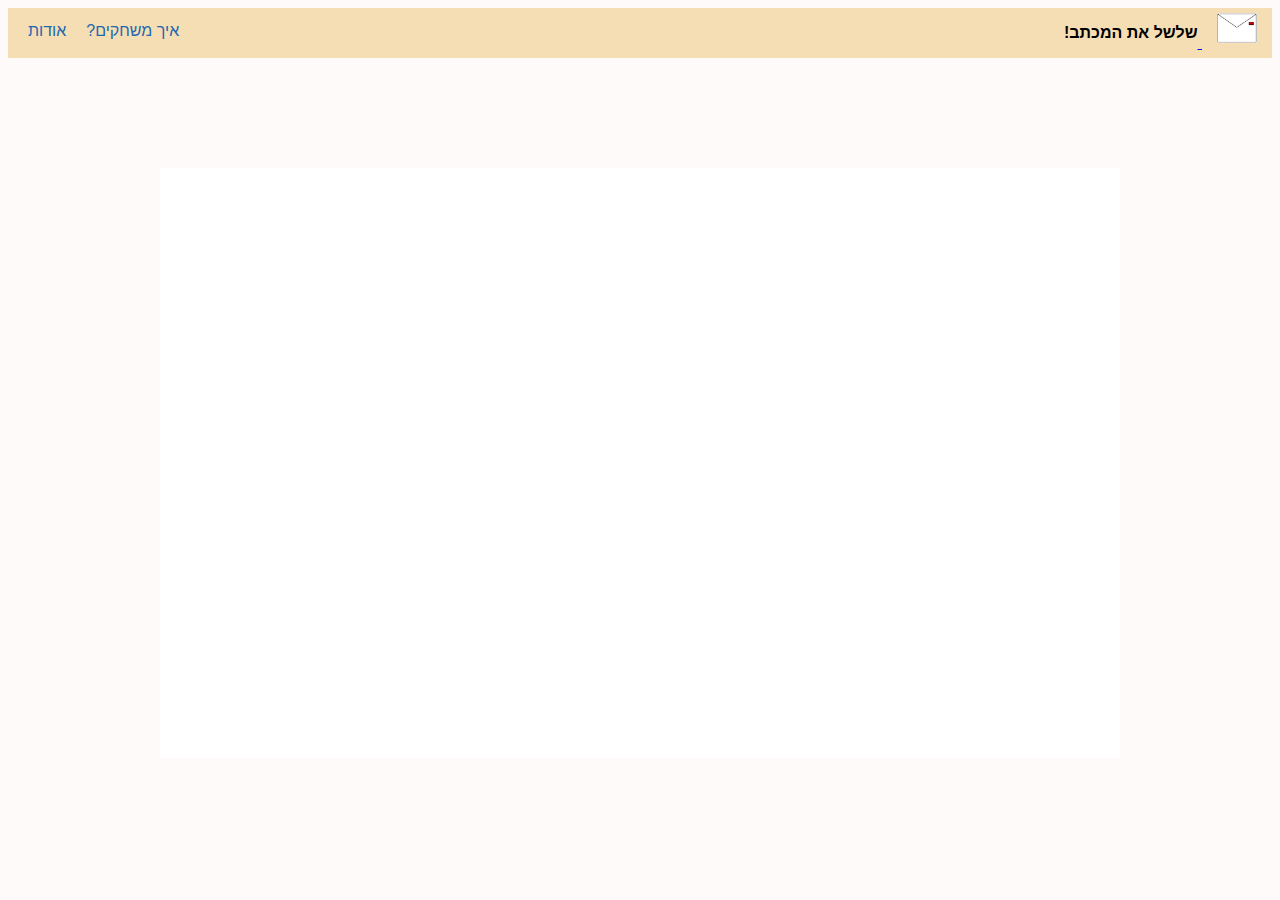
<file: theMailman/index.html>
﻿<!doctype html>
<html lang="he">
<head>
    <meta charset="utf-8">
    <meta http-equiv="X-UA-Compatible" content="IE=edge">
    <meta name="viewport" content="width=device-width, initial-scale=1">
    <title>שלשל את המכתב!</title>
    <meta name="description" content="שלשל את המכתב!" />
    <meta name="keywords" content="משחק מיון, דוור, תיבות דואר, גרירה, הילה פיטם, שירה פיקר" />
    <meta name="author" content="names" />

    <!-- CSS -->
    <link rel="icon" href="logo.PNG">
    <link href="styles/myStyle.css" rel="stylesheet" />

    <!-- Scripts -->
    <!--jQuery library-->
    <script src="jScripts/jquery-1.12.0.min.js"></script>
    <!--הקוד שמפעיל את תפריט הניווט-->
    <script src="jScripts/myScript.js"></script>

</head>

<body>
    <div id="container">
        <header>
            <!--קישור לדף עצמו כדי להתחיל את המשחק מחדש בלחיצה על הלוגו-->
            <a href="index.html">
                <img id="logo" src="images/logo.PNG" /> <!--הלוגו של המשחק שלכם-->
                <p>שלשל את המכתב!</p>
            </a>
            <!--תפריט הניווט בראש העמוד-->
            <nav>
                <ul>
                    <li><a class="about">אודות</a></li>
                    <li><a class="howToPlay">איך משחקים?</a></li>
                </ul>
            </nav>
        </header>
        <div id="aboutDiv" class="popUp bounceInDown hide">
            <a class="closeAbout">X</a>
            <p>שלשל את המכתב!</p>
            <p> אפיון ופיתוח: הילה פיטם ושירה פיקר</p>
            <p> פותח במסגרת פרויקט בקורסים:</p>
            <p> סביבות לימוד אינטראקטיביות 1 & אנימציה, תשע"ט</p>
            <a href="https://www.hit.ac.il/telem/overview">הפקולטה לטכנולוגיות למידה</a>
            <p>המכון הטכנולוגי חולון</p>
            <img id="hit" src="images/HitHolonLogo.png" />
        </div>
        <div id="howToPlayDiv" class="popUp bounceInDown hide">
            <a class="closeHowToPlay">X</a>
            <p>הדוור מוציא מכתב מהשק ועליו יופיעו 
          מילה או תמונה שעליכם למיין 
            לפי הנושאים שעל התיבות. ניתן להגדיל את התמונה בעזרת הסימן "+" שמופיע על התמונה.
            תהנו!</p>
        </div>

        <div id="gameArea" class="">
            <!--src = הקישור של דף המשחק שלכם (לא קובץ האנימייט)-->
            <iframe id="gameIframe" src="theMailman.html" frameBorder="0" allowfullscreen="">Browser not compatible.</iframe>
        </div>
    </div>
</body>

</html>
</file>
<file: theMailman/styles/myStyle.css>
﻿body {
    /*background-color: #C1EDFF;*/
    /*background-color: white;*/
    background-color: snow;
    font-family: 'Assistant', sans-serif;
}

iframe {
    border: 0;
    height: 100%;
    left: 0;
    position: absolute;
    top: 0;
    width: 100%;
}

#gameArea {
    overflow: hidden;
    position: relative;
    height: 90vh;
    width: 90vw;
    margin: auto;
}

.hide {
    display: none;
}

header {
    background-color: wheat;
    width: 100%;
    height: 50px;
    position: relative;
    direction: rtl;
    display: block;
    direction: rtl;
    z-index: 3;
}

    /*כותרת משחק*/
    header > a > p {
        font-family: 'Assistant', sans-serif;
        font-size: 12pt;
        font-weight: 600;
        position: relative;
        top: -10px;
        color: black;
        display: inline-block;
        direction: rtl;
    }

/*לוגו*/
#logo {
    width: 40px;
    height: 30px;
    padding: 5px 15px;
    direction: rtl;
}

nav {
    margin-top: -70px;
    margin-left: 10px;
    direction: rtl;
}

    nav ul {
        list-style: none;
        direction: rtl;
    }

        nav ul li {
            display: inline-block;
            float: left;
            direction: rtl;
        }

            nav ul li a {
                display: block;
                color: rgb(30, 104, 177);
                text-align: center;
                padding: 8px 10px;
                font-weight: 400;
                font-size: 12pt;
                font-family: 'Assistant', sans-serif;
                direction: rtl;
                text-decoration: none;
            }

                nav ul li a:hover {
                    font-weight: 600;
                    cursor: pointer;
                    font-family: 'Assistant', sans-serif;
                    direction: rtl;
                    text-decoration: none;
                }

.popUp {
    background-color: white;
    width: 400px;
    position: fixed;
    top: 60px;
    z-index: 4;
    text-align: center;
    width: 700px;
    border-radius: 25px;
    padding: 10px;
    padding-bottom: 25px;
    right: 0;
    left: 0;
    margin-right: auto;
    margin-left: auto;
    direction: rtl;
    border: 1px solid black;
}

.bounceInDown {
    -webkit-animation-name: bounceInDown;
    animation-name: bounceInDown;
    -webkit-animation-duration: 1s;
    animation-duration: 1s;
    -webkit-animation-fill-mode: both;
    animation-fill-mode: both;
}

#hit{
  height:100px;
  width:150px;
  position:center;
}

@-webkit-keyframes bounceInDown {
    0%, 60%, 75%, 90%, 100% {
        -webkit-transition-timing-function: cubic-bezier(0.215, 0.610, 0.355, 1.000);
        transition-timing-function: cubic-bezier(0.215, 0.610, 0.355, 1.000);
    }

    0% {
        opacity: 0;
        -webkit-transform: translate3d(0, -3000px, 0);
        transform: translate3d(0, -3000px, 0);
    }

    60% {
        opacity: 1;
        -webkit-transform: translate3d(0, 25px, 0);
        transform: translate3d(0, 25px, 0);
    }

    75% {
        -webkit-transform: translate3d(0, -10px, 0);
        transform: translate3d(0, -10px, 0);
    }

    90% {
        -webkit-transform: translate3d(0, 5px, 0);
        transform: translate3d(0, 5px, 0);
    }

    100% {
        -webkit-transform: none;
        transform: none;
    }
}

@keyframes bounceInDown {
    0%, 60%, 75%, 90%, 100% {
        -webkit-transition-timing-function: cubic-bezier(0.215, 0.610, 0.355, 1.000);
        transition-timing-function: cubic-bezier(0.215, 0.610, 0.355, 1.000);
    }

    0% {
        opacity: 0;
        -webkit-transform: translate3d(0, -3000px, 0);
        transform: translate3d(0, -3000px, 0);
    }

    60% {
        opacity: 1;
        -webkit-transform: translate3d(0, 25px, 0);
        transform: translate3d(0, 25px, 0);
    }

    75% {
        -webkit-transform: translate3d(0, -10px, 0);
        transform: translate3d(0, -10px, 0);
    }

    90% {
        -webkit-transform: translate3d(0, 5px, 0);
        transform: translate3d(0, 5px, 0);
    }

    100% {
        -webkit-transform: none;
        transform: none;
    }
}
</file>
